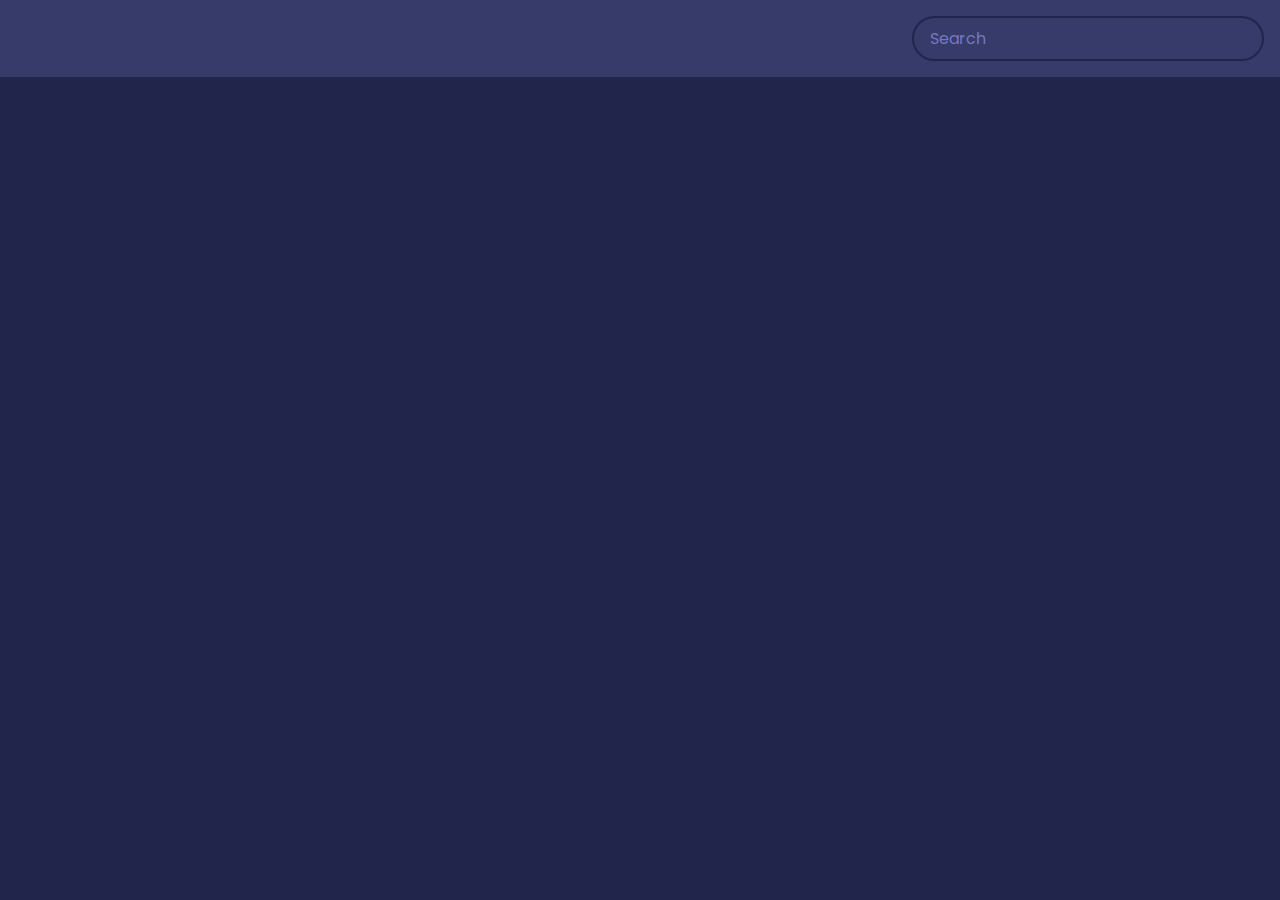
<file: movie application/index.html>
<!DOCTYPE html>
<html lang="en">
  <head>
    <meta charset="UTF-8" />
    <meta name="viewport" content="width=device-width, initial-scale=1.0" />
    <link rel="stylesheet" href="movie.css" />
    <title>Movie App</title>
  </head>
  <body>
    <header>
      <form id="form">
        <input type="text" id="search" class="search" placeholder="Search">
      </form>
    </header>

    <main id="main"></main>

    <script src="movie.js"></script>
  </body>
</html>
</file>
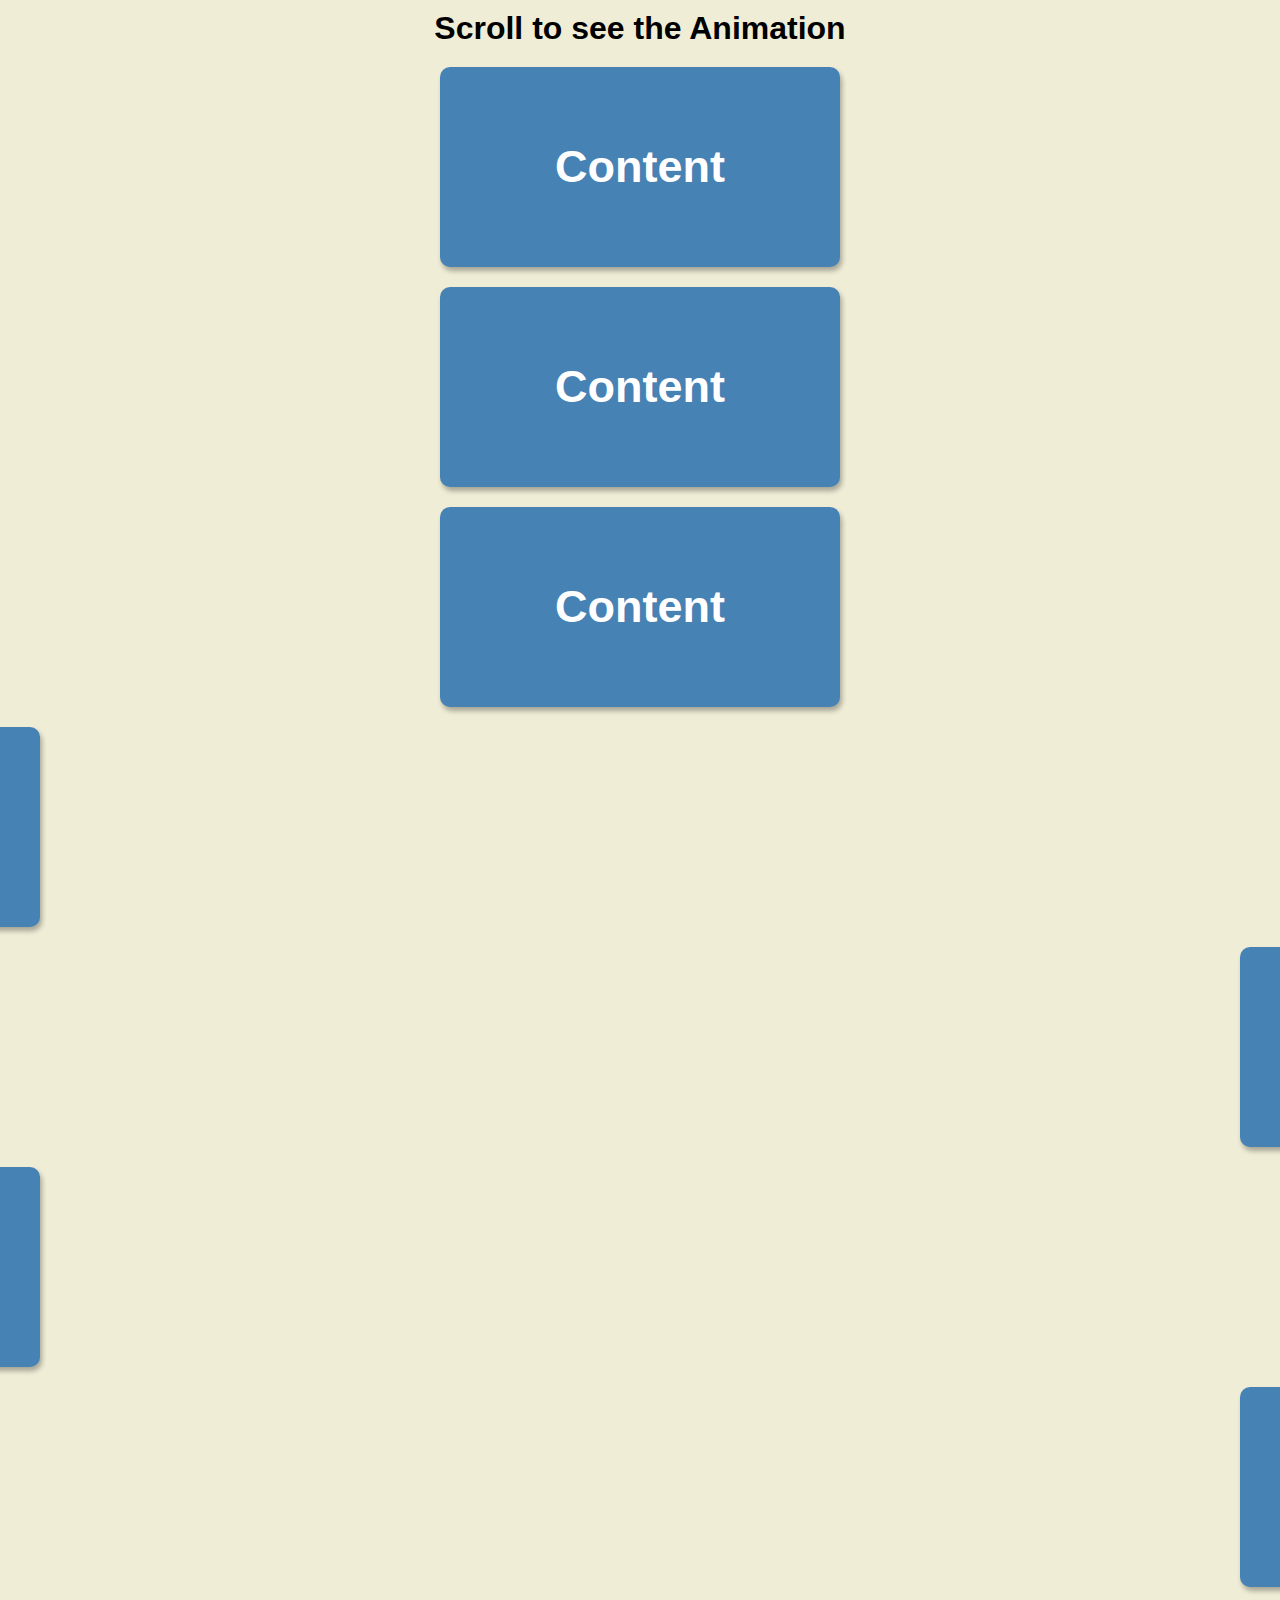
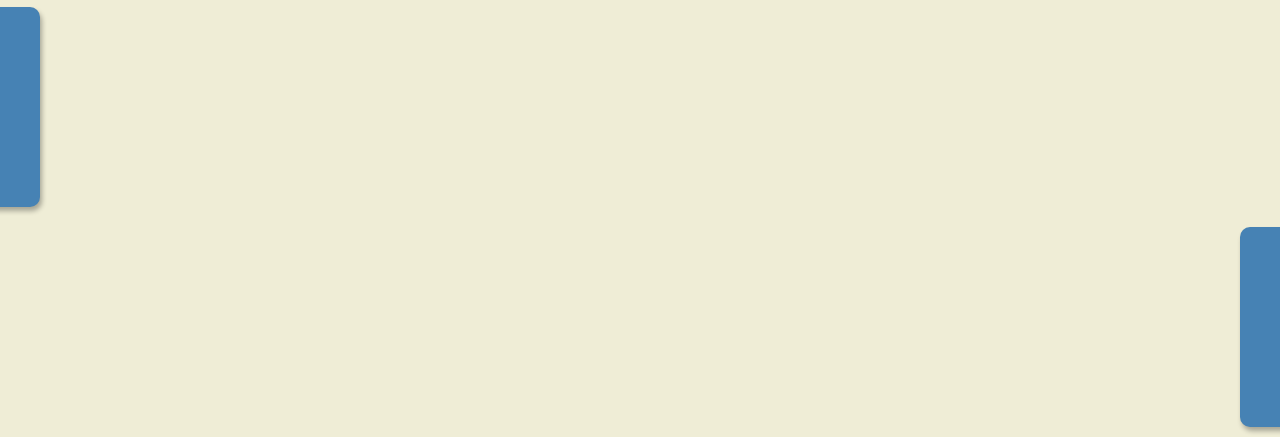
<file: Scroll Animation/Scroll Animation.html>
<html lang="en">
<head>
    <meta charset="UTF-8">
    <meta http-equiv="X-UA-Compatible" content="IE=edge">
    <meta name="viewport" content="width=device-width, initial-scale=1.0">
    <title>Scroll Animation</title>
    <link rel="stylesheet" href="style.css">
</head>
<body>
    <h1>Scroll to see the Animation</h1>
    <div class="box"><h2>Content</h2></div>
    <div class="box"><h2>Content</h2></div>
    <div class="box"><h2>Content</h2></div>
    <div class="box"><h2>Content</h2></div>
    <div class="box"><h2>Content</h2></div>
    <div class="box"><h2>Content</h2></div>
    <div class="box"><h2>Content</h2></div>
    <div class="box"><h2>Content</h2></div>
    <div class="box"><h2>Content</h2></div>
    <script src="script.js"></script>
</body>
</html>
</file>
<file: movie application/movie.css>
@import url('https://fonts.googleapis.com/css2?family=Poppins:wght@200;400&display=swap');

:root {
  --primary-color: #22254b;
  --secondary-color: #373b69;
}

* {
  box-sizing: border-box;
}

body {
  background-color: var(--primary-color);
  font-family: 'Poppins', sans-serif;
  margin: 0;
}

header {
  padding: 1rem;
  display: flex;
  justify-content: flex-end;
  background-color: var(--secondary-color);
}

.search {
  background-color: transparent;
  border: 2px solid var(--primary-color);
  border-radius: 50px;
  font-family: inherit;
  font-size: 1rem;
  padding: 0.5rem 1rem;
  color: #fff;
}

.search::placeholder {
  color: #7378c5;
}

.search:focus {
  outline: none;
  background-color: var(--primary-color);
}

main {
  display: flex;
  flex-wrap: wrap;
  justify-content: center;
}

.movie {
  width: 300px;
  margin: 1rem;
  background-color: var(--secondary-color);
  box-shadow: 0 4px 5px rgba(0, 0, 0, 0.2);
  position: relative;
  overflow: hidden;
  border-radius: 3px;
}

.movie img {
  width: 100%;
}

.movie-info {
  color: #eee;
  display: flex;
  align-items: center;
  justify-content: space-between;
  gap:0.2rem;
  padding: 0.5rem 1rem 1rem;
  letter-spacing: 0.5px;
}

.movie-info h3 {
  margin-top: 0;
}

.movie-info span {
  background-color: var(--primary-color);
  padding: 0.25rem 0.5rem;
  border-radius: 3px;
  font-weight: bold;
}

.movie-info span.green {
  color: lightgreen;
}

.movie-info span.orange {
  color: orange;
}

.movie-info span.red {
  color: red;
}

.overview {
  background-color: #fff;
  padding: 2rem;
  position: absolute;
  left: 0;
  bottom: 0;
  right: 0;
  max-height: 100%;
  transform: translateY(101%);
  overflow-y: auto;
  transition: transform 0.3s ease-in;
}

.movie:hover .overview {
  transform: translateY(0);
}
</file>
<file: Scroll Animation/style.css>
* {
    box-sizing: border-box;
}

body{
    font-family: sans-serif;
    display: flex;
    flex-direction: column;
    align-items: center;
    justify-content: center;
    margin: 0;
    background-color: #efedd6;
}

h1{
    margin: 10px;
}

.box {
    background-color: steelblue;
    color: white;
    display: flex;
    align-items: center;
    justify-content: center;
    width: 400px;
    height:200px;
    margin: 10px;
    border-radius: 10px;
    box-shadow: 2px 4px 5px rgba(0,0,0,0.3);
    transform: translateX(200%);
    transition: transform 0.4s ease;
}

.box:nth-of-type(even) {
    transform: translateX(-200%);
}

.box.show { 
    transform: translateX(0);
}

.box h2 {
    font-size: 45px;
}
</file>
